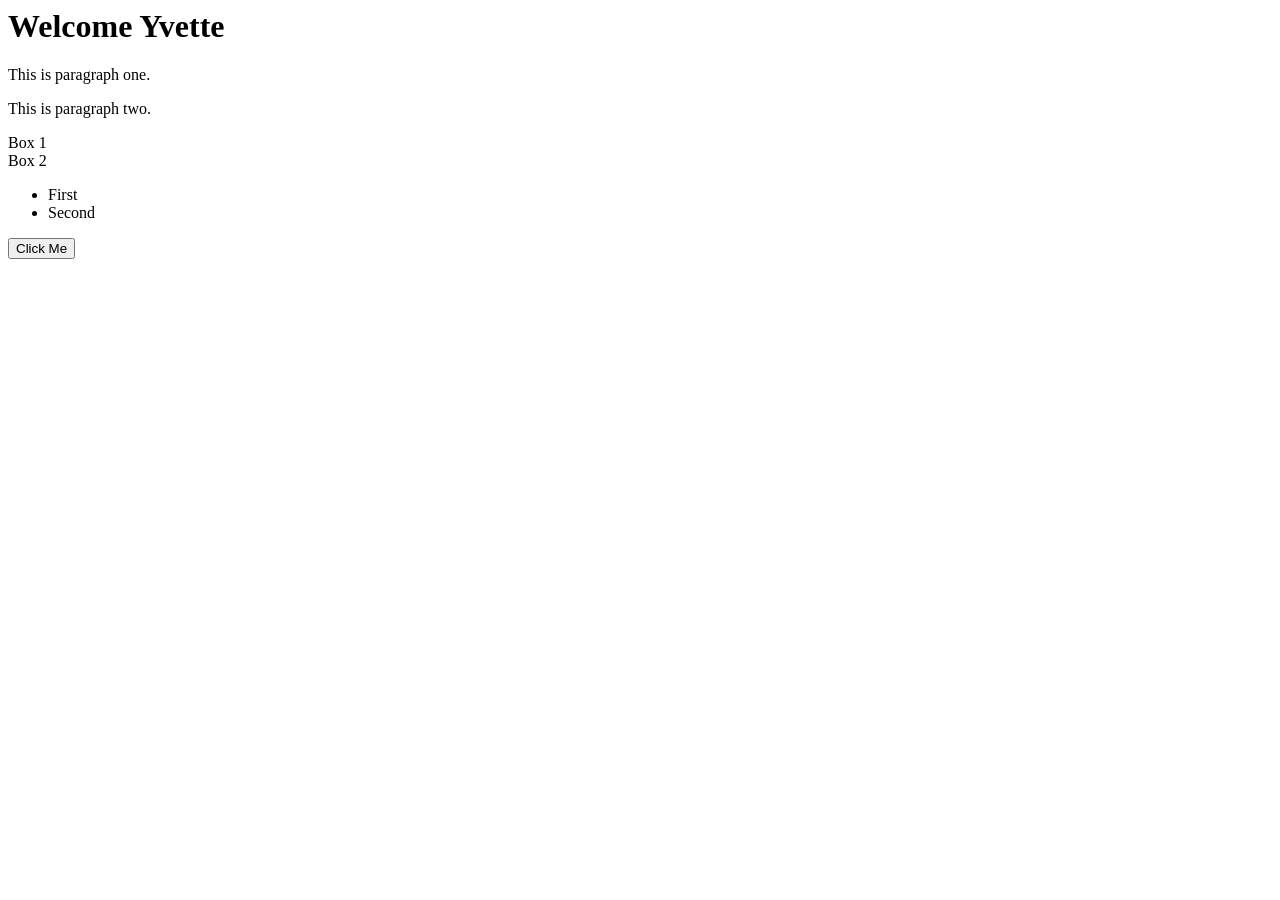
<file: index.html>
<body>

  <h1 id="main-title">Welcome Yvette</h1>
<div class="divs">
  <p class="description">This is paragraph one.</p>
  <p class="description">This is paragraph two.</p>
</div>
  <div class="box">Box 1</div>
  <div class="box">Box 2</div>
<ul id="list">
  <li>First</li>
  <li>Second</li>
</ul>
  <button id="btn">Click Me</button>

  <script src="script.js"></script>
</body>
</file>
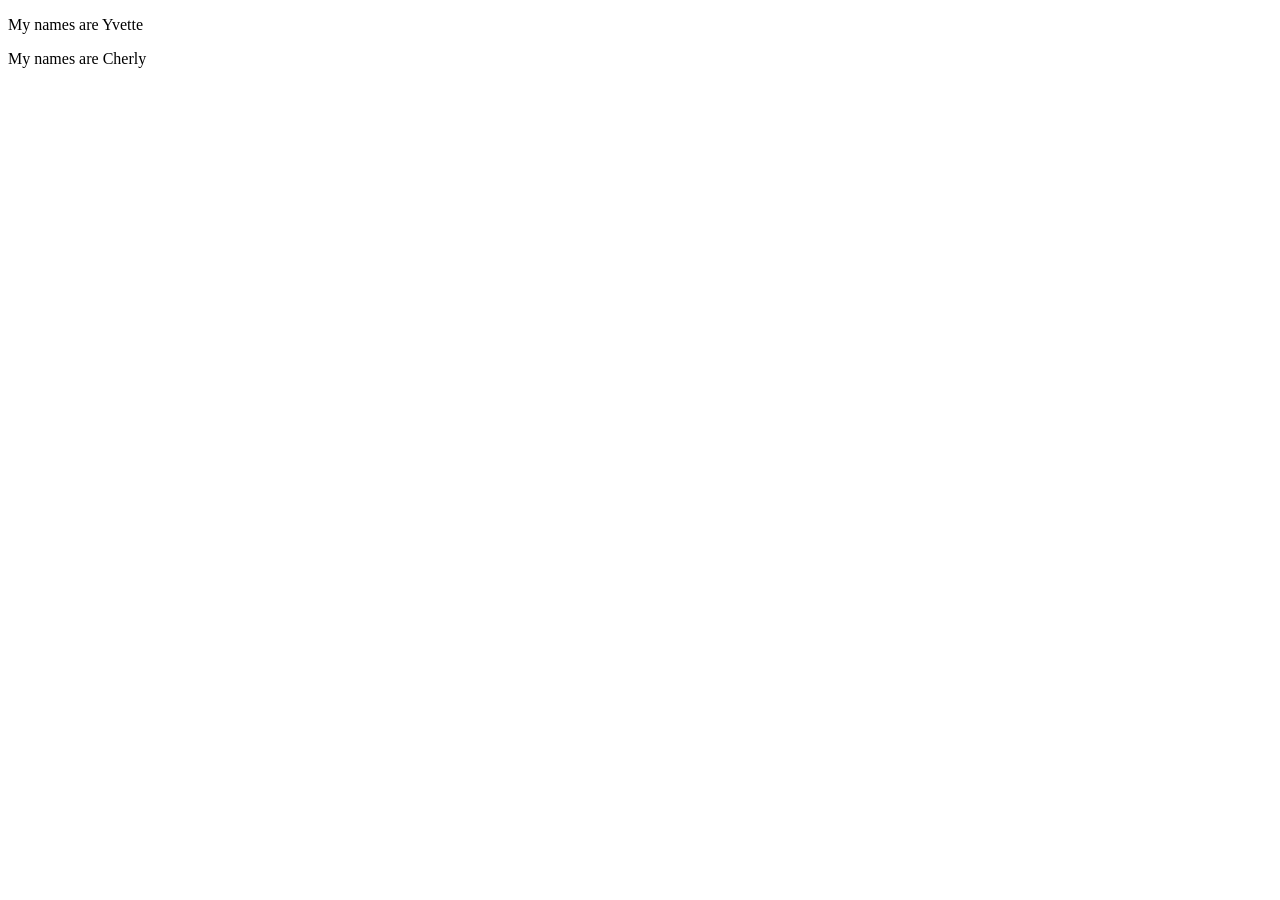
<file: new-student.html>
<!DOCTYPE html>
<html lang="en">
<head>
    <meta charset="UTF-8">
    <meta name="viewport" content="width=device-width, initial-scale=1.0">
    <title>Document</title>
        <style>
        #paragraph1{
            background-color: "green";
        }

        #paragraph2{
            background-color: "red";
        }
        
    </style>
</head>
<body>
    <p id="paragraph1">My names are Yvette</p>
    <p id="paragraph2">My names are Cherly</p>
    
</body>
</html>
</file>
